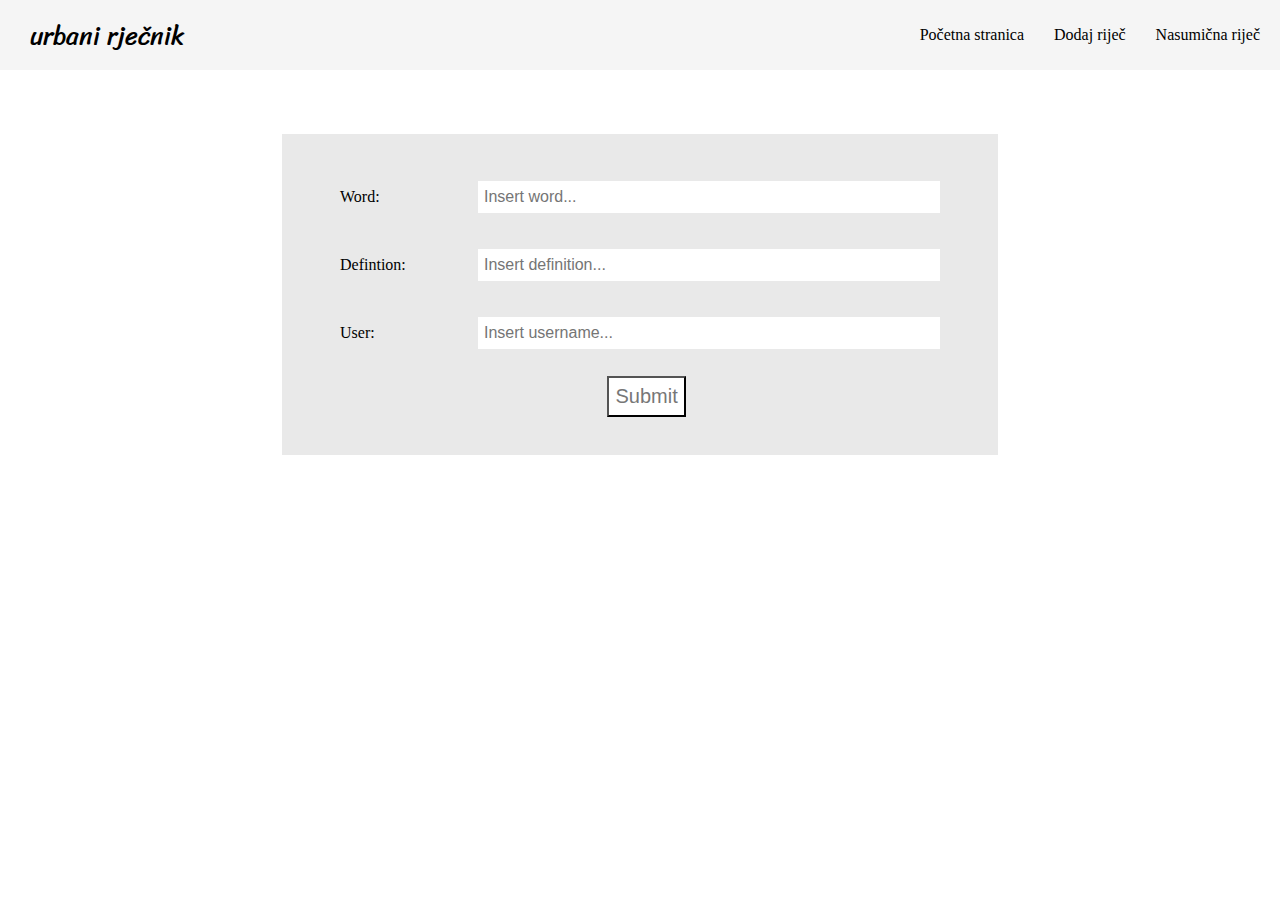
<file: dodajrijec.html>
<!DOCTYPE html>
<html lang="en">

<head>
   <meta charset="UTF-8">
   <meta http-equiv="X-UA-Compatible" content="IE=edge">
   <meta name="viewport" content="width=device-width, initial-scale=1.0">
   <title>Urbani Rječnik</title>
   <link rel="stylesheet" href="otherstyle.css">

</head>

<body>


   <header class="header">
      <a href="index.html" class="logo">urbani rječnik</a>
      <nav class="nav-items">
         <a href="index.html">Početna stranica</a>
         <a href="dodajrijec.html">Dodaj riječ</a>
         <a href="nasumicnarijec.html">Nasumična riječ</a>

      </nav>
   </header>

   <main>
      <div class="input-wrapper">
         <div class="inputsegment">
            <p class="prettytext">Word:</p>
            <input type="text" class="inputfield" id="wordsubmit" placeholder="Insert word..."
               onkeypress="nextField1(event)">
         </div>
         <div class="inputsegment">
            <p class="prettytext">Defintion:</p>
            <input type="text" class="inputfield" id="defsubmit" placeholder="Insert definition..."
               onkeypress="nextField2(event)">
         </div>
         <!--
         <div class="inputsegment">
            <p class="prettytext">Conversation:</p>
            <input type="text" class="inputfield" id="convosubmit" placeholder="Insert conversation...">
         </div>
         -->
         <div class="inputsegment">
            <p class="prettytext">User:</p>
            <input type="text" class="inputfield" id="usersubmit" placeholder="Insert username...">
         </div>
         <div class="buttonbg">
            <button id="submit-button">Submit</button>
         </div>


      </div>



   </main>
   <script src="submitscript.js" async></script>
</body>
</file>
<file: otherstyle.css>
@import url("https://fonts.googleapis.com/css2?family=Sriracha&display=swap");

html {
   height: 100%;
}

body {
   color: #fff;
   margin: 0;
   min-height: 100%;
}

main {
   height: auto;
   background-color: #fff;

}

.prettytext {
   font-size: 16px;
   text-decoration: none;
   color: #000;

   /*padding: 35px 20px;
      */

}

/* CSS for header */
.header {
   display: flex;
   height: 70px;
   justify-content: space-between;
   align-items: center;
   background-color: #f5f5f5;
}

.header .logo {
   font-size: 25px;
   font-family: "Sriracha", cursive;
   color: #000;
   text-decoration: none;
   margin-left: 30px;
}

.nav-items {
   display: flex;
   justify-content: space-around;
   align-items: center;
   background-color: #f5f5f5;
   margin-right: 20px;
   gap: 30px;
}

.nav-items a {
   text-decoration: none;
   color: #000;

   /*padding: 35px 20px;
   */
}


.oko-bg {
   display: flex;
   flex-direction: column;
   justify-content: center;
   background-color: #fff;

}

.oko {
   /*flex: 1 1 auto;
   */
   display: flex;
   justify-content: center;
   margin: 10vh;
   align-self: center;
   align-items: center;
   width: 80%;
   background-color: #fff;
}

.oko-text {
   font-size: 16px;
   width: 90%;
   align-self: center;
   color: #002020;
   text-align: center;
   margin: 20px 0;

}

.input-wrapper {
   padding: 3%;
   /*
   position: absolute;
   top: 30px;
   bottom: 100px;
   left: 150px;
   right: 150px;
   */
   width: 50%;
   margin-left: auto;
   margin-right: auto;
   display: grid;
   grid-template-columns: auto;
   justify-content: center;
   background-color: #e9e9e9;
   margin-top: 5%;
}


.inputsegment {
   width: 600px;
   margin-bottom: 3%;
   display: flex;
   justify-content: space-between;

}


.inputfield {
   height: 20px;
   width: 75%;
   align-self: center;
   padding: 6px;
   border: none;
   font-size: 16px;
}

.inputfield:focus {
   outline: none;
}

.buttonbg {
   display: block;
   margin-right: auto;
   margin-left: auto;
}

#submit-button {
   margin: auto;
   padding: 10%;
   background-color: #fff;

   font-size: 20px;
   color: #777;

}
</file>
